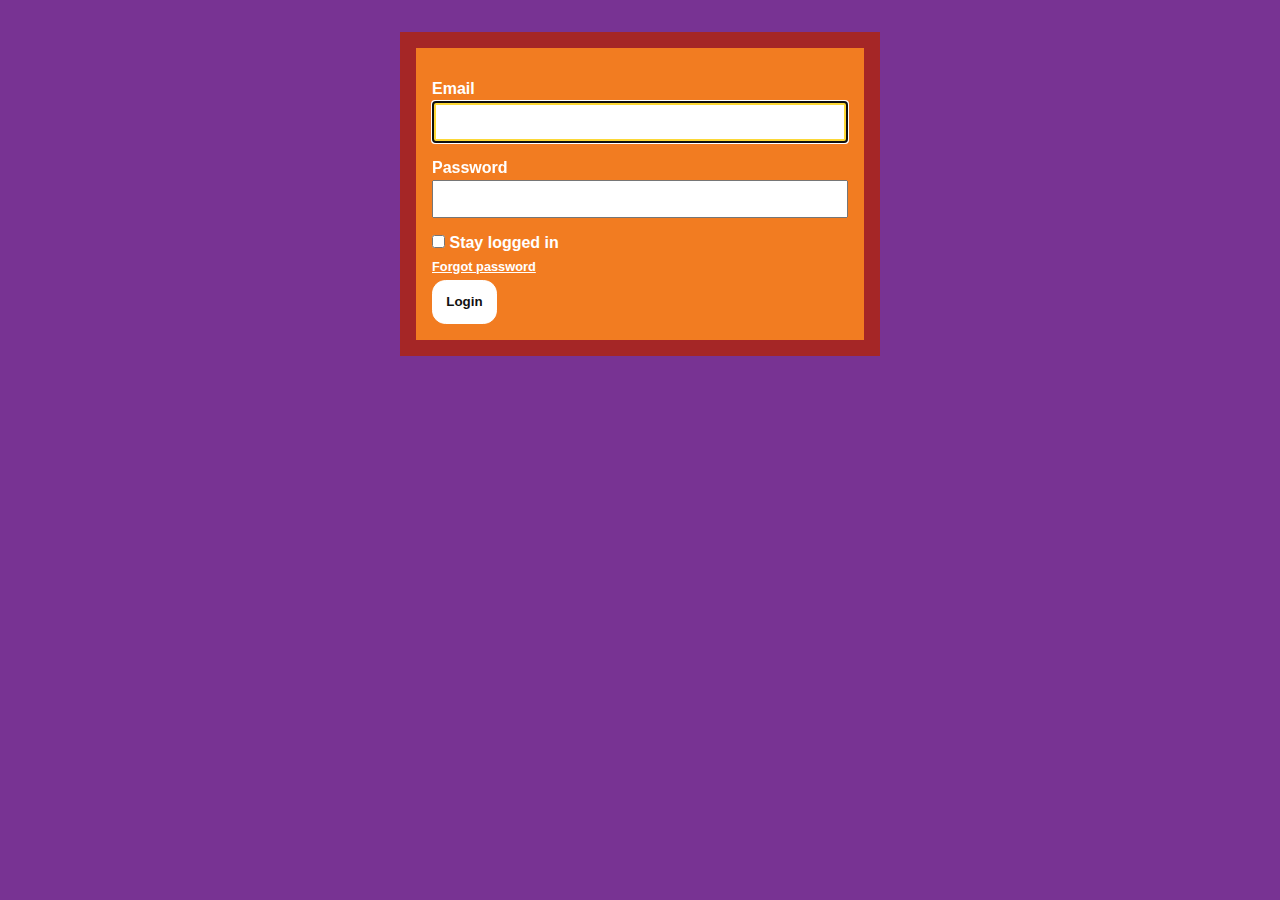
<file: styleguide-her/index.html>
<!doctype html>
<html lang="en">
<head>

    <meta charset="UTF-8">
    <meta name="viewport" content="width=device-width">

    <title>Zish styleguide</title>

    <link rel="stylesheet" href="css/style.css">

</head>
<body>

  <!-- LOGIN -->
  <form class="loginForm" action="blogs.html" method="post">
      <label for="field-email">Email</label>
      <input type="email" id="field-email" name="field-email" autocomplete="email" required autofocus>

      <label for="field-password">Password</label>
      <input type="password" id="field-password" name="field-password" required>

      <input type="checkbox" id="field-stay-logged-in" name="field-stay-logged-in" value="stay-logged-in">
      <label for="field-stay-logged-in">Stay logged in</label>

      <a href="/">Forgot password</a>

      <button type="submit">Login</button>
  </form>

</body>
</html>
</file>
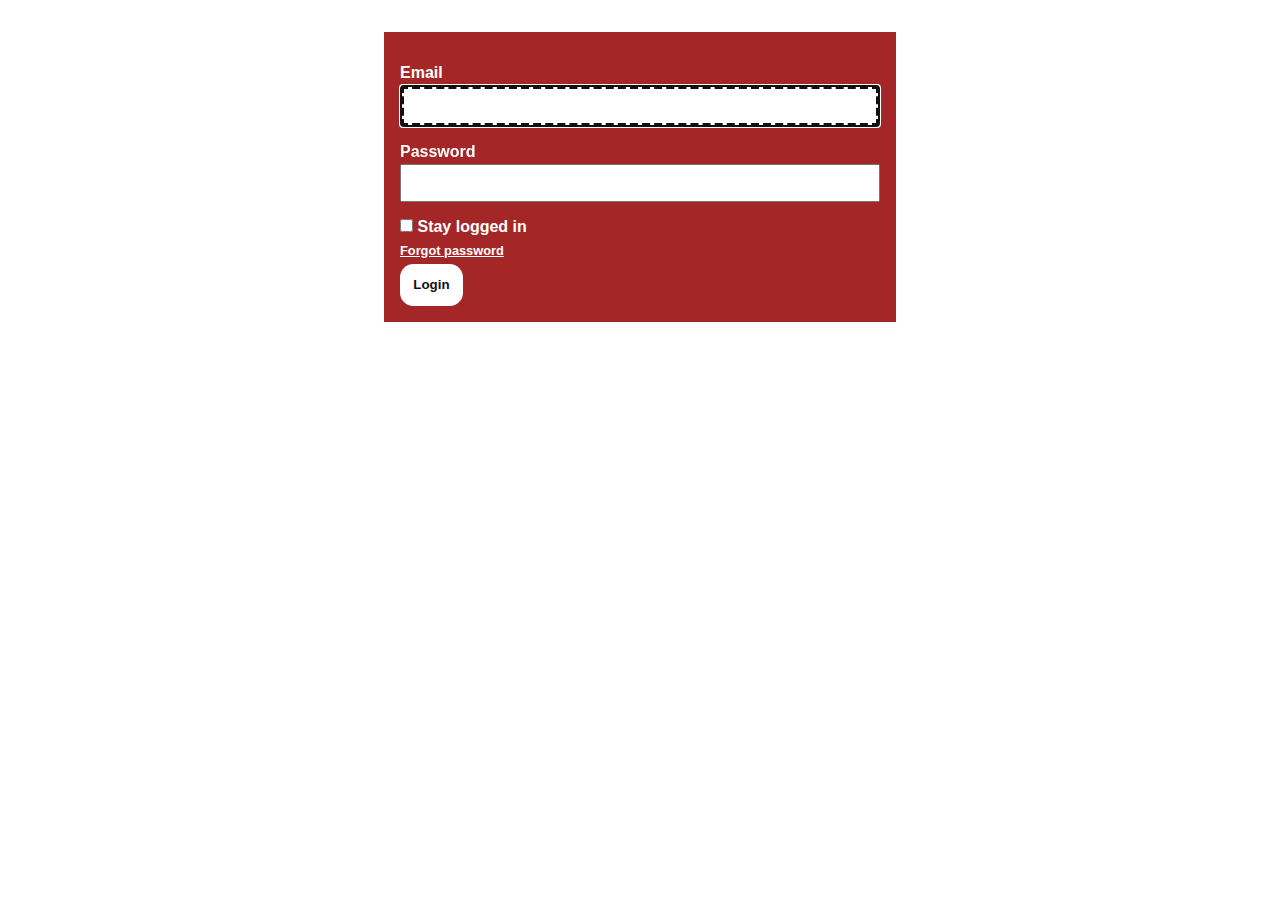
<file: styleguide/index.html>
<!doctype html>
<html lang="en">
<head>

    <meta charset="UTF-8">
    <meta name="viewport" content="width=device-width">

    <title>Zish styleguide</title>

    <link rel="stylesheet" href="styles.css">

</head>
<body>

  <!-- LOGIN -->
  <form class="loginForm" action="styleguide.html" method="post">
      <label for="field-email">Email</label>
      <input type="email" id="field-email" name="field-email" autocomplete="email" required autofocus>

      <label for="field-password">Password</label>
      <input type="password" id="field-password" name="field-password" required>

      <input type="checkbox" id="field-stay-logged-in" name="field-stay-logged-in" value="stay-logged-in">
      <label for="field-stay-logged-in">Stay logged in</label>

      <a href="/">Forgot password</a>

      <button type="submit">Login</button>
  </form>

</body>
</html>
</file>
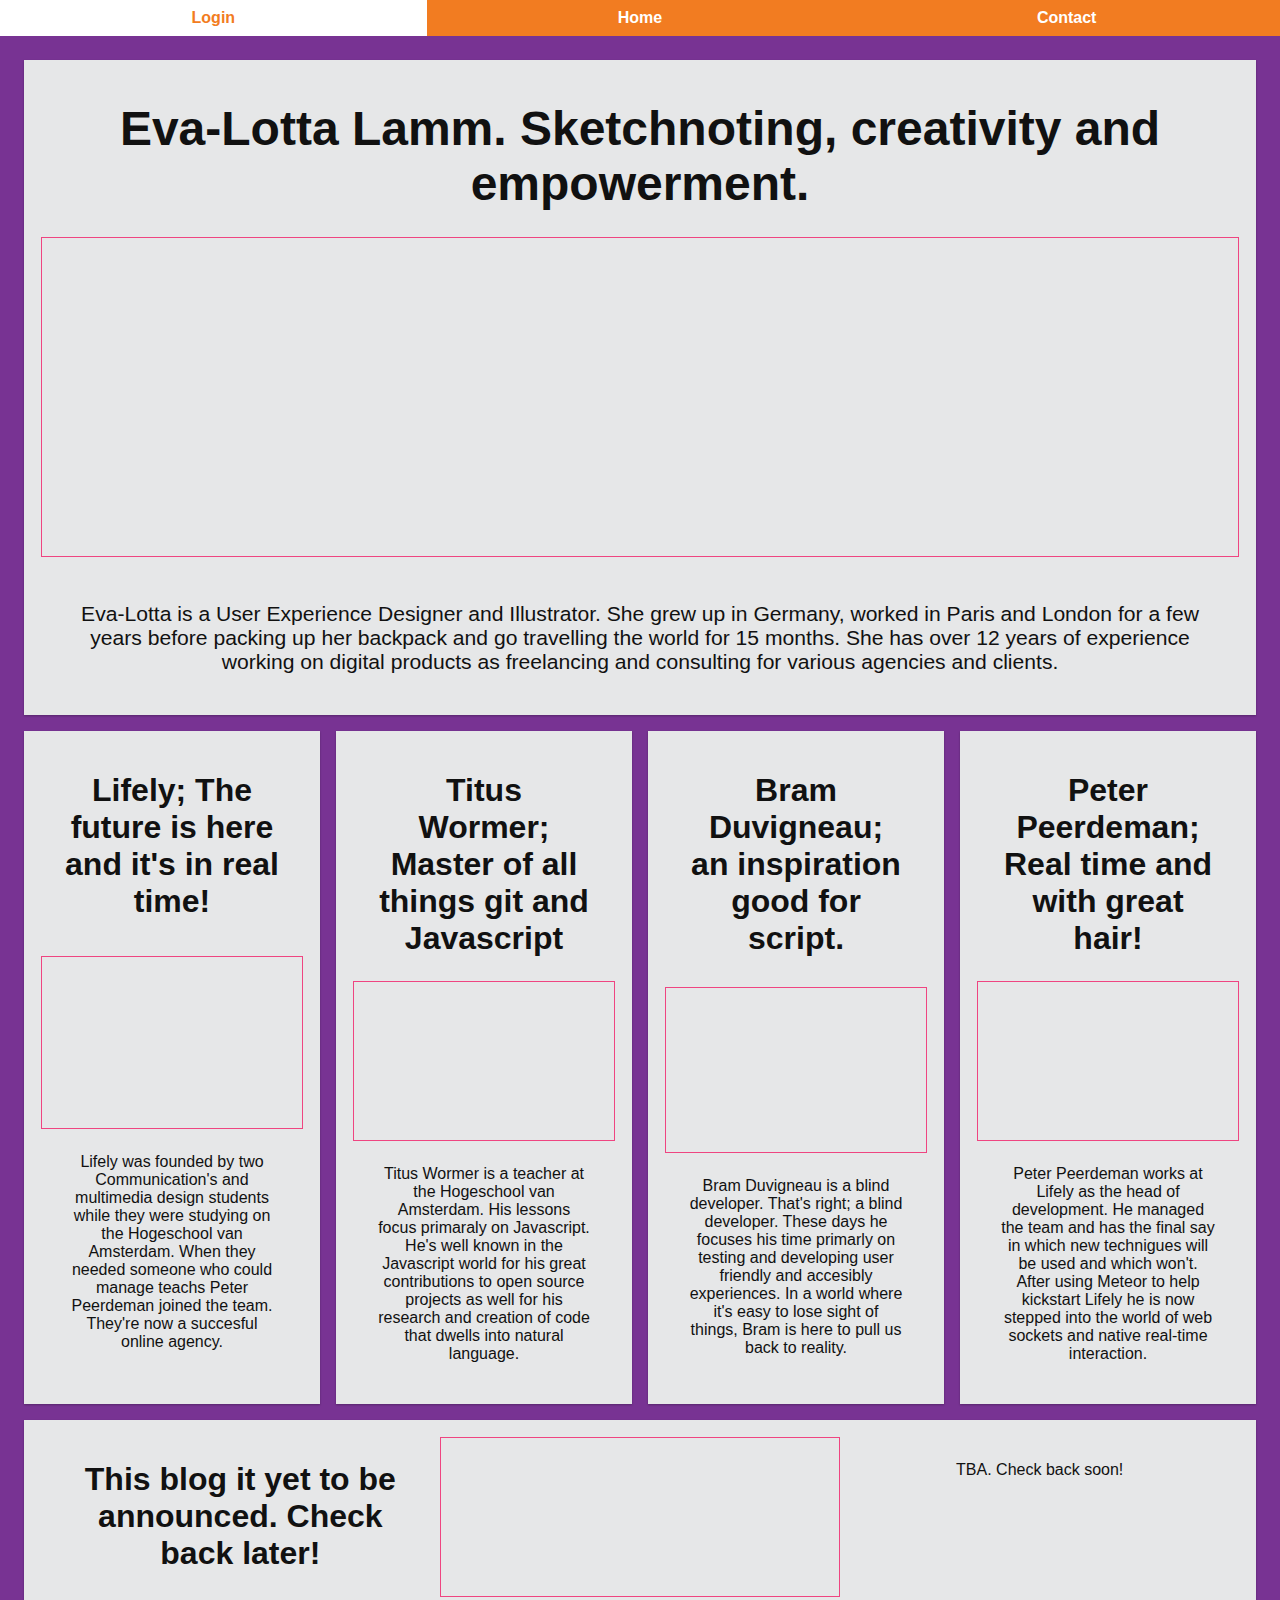
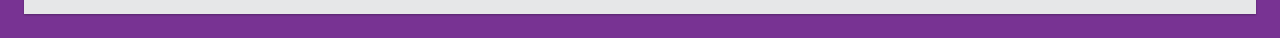
<file: styleguide-her/blogs.html>
<!doctype html>
<html lang="en">
<head>

    <meta charset="UTF-8">
    <meta name="viewport" content="initial-scale=1, width=device-width">

    <title>Zish Weekly nerd blog</title>

    <link rel="stylesheet" href="css/style.css">

</head>
<body>

<!-- NAV -->
<nav>
    <ul>
        <li><a href="index.html" aria-label="Home, current page">Login</a></li>
        <li><a href="blogs.html">Home</a></li>
        <li><a href="contact.html">Contact</a></li>
    </ul>
</nav>

<!-- ARTICLES -->
<div class="articleWrapper">
  <article>

    <div>
      <h1><a href="blogOne.html">Eva-Lotta Lamm. Sketchnoting, creativity and empowerment.</a></h1>
    </div>

    <div>
    </div>

    <div>
      <p>
        Eva-Lotta is a User Experience Designer and Illustrator. She grew up in Germany, worked in Paris and London for a few years before packing up her backpack and go travelling the world for 15 months. She has over 12 years of experience working on digital products as freelancing and consulting for various agencies and clients.
      </p>
    </div>

  </article>

  <article>

    <div>
      <h1><a href="/">Lifely; The future is here and it's in real time!</a></h1>
    </div>

    <div>
    </div>

    <div>
        <p>
            Lifely was founded by two Communication's and multimedia design students while they were studying on the Hogeschool van Amsterdam. When they needed someone who could manage teachs Peter Peerdeman joined the team. They're now a succesful online agency.
        </p>
    </div>

  </article>

  <article>

    <div>
      <h1><a href="/">Titus Wormer; Master of all things git and Javascript</a></h1>
    </div>

    <div>
    </div>

    <div>
      <p>
          Titus Wormer is a teacher at the Hogeschool van Amsterdam. His lessons focus primaraly on Javascript. He's well known in the Javascript world for his great contributions to open source projects as well for his research and creation of code that dwells into natural language.
      </p>
    </div>

  </article>

  <article>

    <div>
      <h1><a href="/">Bram Duvigneau; an inspiration good for script.</a></h1>
    </div>

    <div>
    </div>

    <div>
        <p>
            Bram Duvigneau is a blind developer. That's right; a blind developer. These days he focuses his time primarly on testing and developing user friendly and accesibly experiences. In a world where it's easy to lose sight of things, Bram is here to pull us back to reality.
        </p>
    </div>

  </article>

  <article>

    <div>
      <h1><a href="/">Peter Peerdeman; Real time and with great hair!</a></h1>
    </div>

    <div>
    </div>

    <div>
        <p>
            Peter Peerdeman works at Lifely as the head of development. He managed the team and has the final say in which new technigues will be used and which won't. After using Meteor to help kickstart Lifely he is now stepped into the world of web sockets and native real-time interaction.
        </p>
    </div>

  </article>
  <article>

    <div>
      <h1><a href="/">This blog it yet to be announced. Check back later!</a></h1>
    </div>

    <div>
    </div>

    <div>
        <p>
            TBA. Check back soon!
        </p>
    </div>

  </article>
</div>

<div class="loadingOverlay">
  <img src="loading.gif" alt="page loading">
</div>

</body>
</html>
</file>
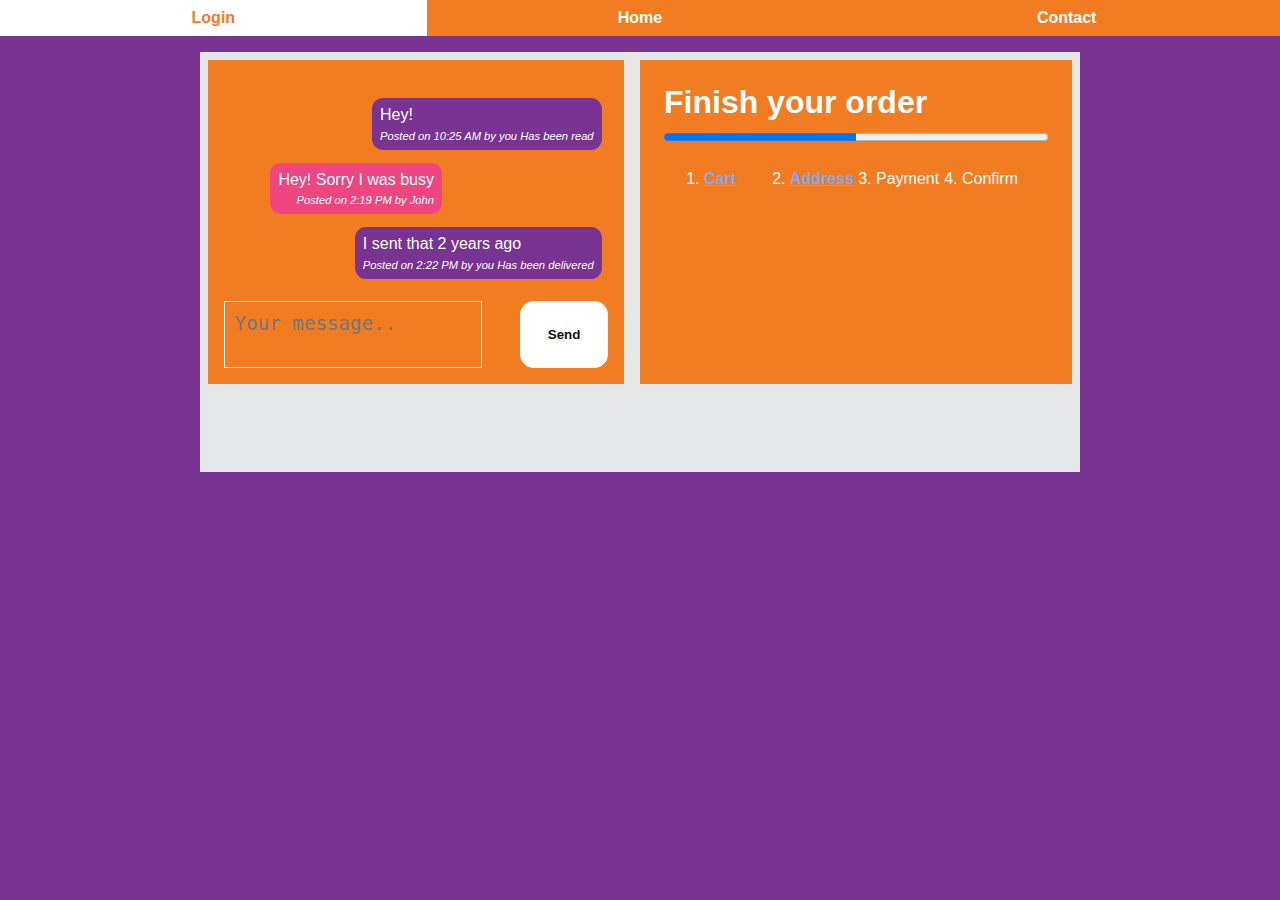
<file: styleguide-her/contact.html>
<!doctype html>
<html lang="en">
<head>

    <meta charset="UTF-8">
    <meta name="viewport" content="initial-scale=1, width=device-width">

    <title>Zish Weekly nerd blog</title>

    <link rel="stylesheet" href="css/style.css">
    <link rel="stylesheet" href="css/contact.css">

</head>
<body>

<!-- NAV -->
<nav>
    <ul>
        <li><a href="index.html" aria-label="Home, current page">Login</a></li>
        <li><a href="blogs.html">Home</a></li>
        <li><a href="contact.html">Contact</a></li>
    </ul>
</nav>

<div class="contactWrapper">
    <section class="chatBox">
      <ol class="chat">
          <li>

              <p>
                  Hey!
              </p>

              <footer>
                  <p>Posted on <time datatime="2015-01-22T10:25">10:25 AM</time> by you</p>
                  <p data-status="READ">Has been read</p>
              </footer>

          </li>
          <li>

              <p>
                  Hey! Sorry I was busy
              </p>

              <footer>
                  <p>Posted on <time datatime="2017-02-03T14:19">2:19 PM</time> by John</p>
              </footer>

          </li>
          <li>

              <p>
                  I sent that 2 years ago
              </p>

              <footer>
                  <p>Posted on <time datatime="2017-02-03T14:22">2:22 PM</time> by you</p>
                  <p data-status="DELIVERED">Has been delivered</p>
              </footer>

          </li>
      </ol>

      <form action="/" method="post">

          <!-- <label for="field-message">Message</label> -->
          <textarea name="field-message" id="field-message" placeholder="Your message.."></textarea>

          <button type="submit">Send</button>

      </form>
    </section>
    <nav class="stepIndicator">
        <h1>Finish your order</h1>
        <progress value="0.5" max="1">25%</progress>
        <ol>
            <li>
                <a href="/cart">Cart</a>
            </li>
            <li>
                <a href="#main-content" aria-label="Address, current step">Address</a>
            </li>
            <li>
                Payment
            </li>
            <li>
                Confirm
            </li>
        </ol>
    </nav>
<div>

</body>
</html>
</file>
<file: styleguide-her/css/style.css>
* {
    box-sizing: border-box;
}

body {
  font-family: sans-serif;
  font-size: 16px;
  background-color: #783393;
  color: #111111;
  padding:0;
  margin:0;
}

.contentWrapper {
  max-width: 45em;
  margin: 0 auto;
  padding: 1.5em;
}

/* TYPOGRAPHY */

a {
  text-decoration: underline;
  font-weight: bold;
  color: #111111;
}

a:focus {
    color: #ef4581;
    outline: none;
}

h1 {
  font-size: 2em;
  margin: 0;
}

h1:focus {
  color: #ef4581;
}

p {
  font-size: 1em;
  margin: 0;
}

/* `BUTTON`S */
button {
  background-color: #ffffff;
  border: none;
  padding: 1em;
  border-radius: 1em;
  color: #111111;
  font-weight: bold;
  cursor: pointer;
  border: 0.1em #ffffff solid;
}

button:hover, button:focus {
  background-color: #fcd837;
  color: #ffffff;
  border: 0.1em currentColor solid;
}

/* NAV */
nav {
  background-color: #f27c21;
  color: #ffffff;
}

nav ul {
  color: inherit;
  list-style-type: none;
  margin: 0;
  padding: 0;
  display: flex;
  flex-direction: row;
  flex-wrap: wrap;
}

nav ul li {
  color: inherit;
  flex:1;
}

nav ul li a {
  color: inherit;
  text-decoration: none;
  display: block;
  padding: 0.5em 0;
  text-align: center;
  border: 0.1em transparent solid;
}

nav ul li a:hover,
nav ul li a:focus {
  border: 0.1em #ffffff solid;
  background-color: #ffffff;
  color: #f27c21;
}

nav ul li ul li a {
  padding: 0;
}

nav ul li:hover > ul {
  display: block;
  position: absolute;
  bottom: -3.5;
  z-index: 9999;
}

nav ul li ul {
  display: none;
  padding:1em;
  background-color: #111111;
}

nav ul li ul li {
  display: block;
}

nav ul li ul li a {
  color: #ffffff;
  display: block;
  padding: 0.5em;
}

/* MEDIA ITEM */
.articleWrapper, article {
  display: flex;
  flex-direction: column;
  flex-wrap: wrap;

}

@media (min-width: 45em) {
  .articleWrapper, article {
    display: flex;
    flex-direction: row;
    flex-wrap: wrap;
    padding: 1em;
    max-width: 90em;
    margin: 0 auto;
    padding: 1em;
  }
}

.articleWrapper > article {
  flex: 1;
  border: 0.1em transparent dashed;
}

.articleWrapper > article:hover,
.articleWrapper > article:hover {
    border: 0.1em #ef4581 solid;
}

article {
  margin: 0.5em;
  background-color: #e6e7e8;
  border: 0.1rem solid #e0e0e0;
  box-shadow: 0 1px 2px rgba(0, 0, 0, 0.27);
  color: #111111;
  text-align: center;
  position: relative;
}

article > div {
    padding: 0.5em;
     flex:1;
}

@media (min-width: 45em) {
    article > div {
      padding: 1.5em;
      flex:1;
      min-width: 15em;
    }

    .articleWrapper article:first-of-type {
      min-width: 90%;
      flex-direction: column;
    }
}

article:first-of-type > div:nth-child(2) {
  background-image: url('http://www.uxsalon.com/wp-content/uploads/2016/02/eva-lotta-awwwards-workshop.jpg');
}

article:nth-child(2) > div:nth-child(2) {
  background-image: url('https://i.vimeocdn.com/portrait/18817105_300x300');
}

article:nth-child(3) > div:nth-child(2) {
  background-image: url('https://media.licdn.com/mpr/mpr/shrinknp_200_200/p/8/005/086/252/21e7fd5.jpg');
}

article:nth-child(4) > div:nth-child(2) {
  background-image: url('https://media.licdn.com/media-proxy/ext?w=800&h=800&hash=F57zLpL6PiPwuHtQA0qQPFzq9OM%3D&ora=1%2CaFBCTXdkRmpGL2lvQUFBPQ%2CxAVta9Er0Vinkhwfjw8177yE41y87UNCVordEGXyD3u0qYrdfyHpepTeKrWhuVkVfHgclAM6KfKhR2K3D5K9eN7pfN9z3sbkJI24ZxUBbFI8lWxI');
}

article:nth-child(5) > div:nth-child(2) {
  background-image: url('https://peterpeerdeman.nl/img/peterpeerdeman.jpg');
}

article > div:nth-child(2) {
  background-image: url("https://vasilis.nl/voto/fotos/klein/161001180558-de-boot-gemist-150.jpg");
  background-size: cover;
  background-repeat: no-repeat;
  background-position: center;
  border: 0.1em #ef4581 solid;
  min-height: 10em;
}

article > div:nth-child(1) {
  min-height: 10em;
}

article div h1 a {
  font-size: calc(1em);
  color: #111111;
  text-decoration: none;
}

article div h1 a:after {
    position: absolute;
    left: 0;
    right: 0;
    top: 0;
    bottom: 0;
    content: '';
}

article:first-of-type > div:nth-child(2) {
  min-height: 20em;
}

article:first-of-type div h1 a {
  font-size: calc(0.7em + 2vw);
}

@media (min-width: 100em) {

    article:first-of-type div h1 a {
        font-size: 1.6em;
    }
}

article:first-of-type div p {
  padding-top: 1em;
  font-size: calc(1em + 0.4vw);
}

article:first-of-type div img {
  height: 100%;
  width: auto;
}

/* FORM */
.loginForm {
  max-width: 30em;
  margin: 2em auto;
  background-color: #f27c21;
}

form {
  padding: 1em;
}

.loginForm:invalid {
  border: 1em #A52626 solid;
}

.loginForm:valid {
  border: 1em #398B27 solid;
}

form label {
  margin: 1em 0 0 0;
  display: inline-block;
  color: #ffffff;
  font-weight: bold;
}

form input {
  width: 100%;
  margin: 0.2em 0 0 0;
  padding: 0.5em;
  font-size: 1em;
  box-sizing: border-box;
}

form input:focus {
  border:0.3em #fcd837 solid;
}

form input[type="checkbox"] {
  width: auto;
  border:0.1em #fcd837 dashed;
}

form a {
  display: block;
  color: #ffffff;
  font-size: 0.8em;
  margin: 0.5em 0 0.5em 0;007D70
}

form a:focus {
  border: 0.3em #fcd837 solid;
}

/* LOADING */
.loadingOverlay {
  position: fixed;
  z-index: 9999;
  text-align: center;
  width:100%;
  height: 100%;
  top:0;
  left:-110vw;
  right:0;
  bottom:0;
  opacity:0;
  background: rgba(00, 00, 00, 0.9);
  animation: overlay 0.5s linear;
}

.loadingOverlay img {
  width: 5em;
  margin-top:10em;
}

/* HELPERS */
.componentsWrapper {
  display: flex;
  flex-direction: column;
  flex-wrap: wrap;
}

@media (min-width: 45em) {
  .componentsWrapper {
    flex-direction: row;
  }
}

@keyframes rotate {
  0% {
    transform: scale(1);
  }
  50% {
    transform: scale(2);
  }
  100% {
    transform: scale(1);
  }
}

@keyframes overlay {
  0% {
    opacity: 1;
    left:0;
  }
  80% {
    opacity: 1;
    left:0;
  }
  100% {
    opacity: 0;
    left:0;
  }
}
</file>
<file: styleguide/styles.css>
body {
  font-family: sans-serif;
  color: #111111;
  padding:0;
  margin:0;
}

.contentWrapper {
  max-width: 45em;
  margin: 0 auto;
  padding: 1.5em;
}

/* TYPOGRAPHY */

a {
  text-decoration: underline;
  font-weight: bold;
  color: #111111;
}

a:focus {
  border: 0.1em #111111 dashed;
}

h1 {
  font-size: 2em;
  margin: 0;
}

h1:focus {
  border: 0.1em #111111 dashed;
}

p {
  font-size: 1em;
  margin: 0;
}

/* BUTTONS */
button {
  background-color: #ffffff;
  border: none;
  padding: 1em;
  border-radius: 1em;
  color: #111111;
  font-weight: bold;
  cursor: pointer;
}

button:hover, button:focus {
  background-color: #111111;
  color: #ffffff;
  border: 0.1em currentColor solid;
}

/* NAV */
nav {
  background-color: #111111;
  color: #ffffff;
}

nav ul {
  color: inherit;
  list-style-type: none;
  margin: 0;
  padding: 0;
  display: flex;
  flex-direction: row;
  flex-wrap: wrap;
}

nav ul li {
  color: inherit;
  flex:1;
}

nav ul li a {
  color: inherit;
  display: block;
  padding: 0.5em 0;
  text-align: center;
  border: 0.2em transparent dashed;
}

nav ul li a:hover,
nav ul li a:focus {
  border: 0.2em #ffffff dashed;
}

nav ul li ul li a {
  padding: 0;
}

nav ul li:hover > ul {
  display: block;
  position: absolute;
  bottom: -3.5;
  z-index: 9999;
}

nav ul li ul {
  display: none;
  padding:1em;
  background-color: #111111;
}

nav ul li ul li {
  display: block;
}

nav ul li ul li a {
  color: #ffffff;
  display: block;
  padding: 0.5em;
}

/* MEDIA ITEM */
.articleWrapper, article {
  display: flex;
  flex-direction: column;
  flex-wrap: wrap;
}

@media (min-width: 45em) {
  .articleWrapper, article {
    display: flex;
    flex-direction: row;
    flex-wrap: wrap;
  }
}

.articleWrapper > article {
  flex: 1;
  border: 0.2em transparent dashed;
}

.articleWrapper > article:hover,
.articleWrapper > article:hover {
  border: 0.2em #000000 dashed;
}

article {
  margin: 0.5em;
  background-color: #ffffff;
  border: 0.1rem solid #e0e0e0;
  box-shadow: 0 1px 2px rgba(0, 0, 0, 0.27);
  color: #111111;
  position: relative;
}

article > div {
  padding: 1.5em;
  flex:1;
  min-width: 15em;
}

article:first-of-type {
  min-width: 90%;
}

article:first-of-type > div:nth-child(2) {
  background-image: url('http://www.froot.nl/wp-content/uploads/2015/03/De-Nachtwacht.png');
}

article:nth-child(2) > div:nth-child(2) {
  background-image: url('http://nl.dice.com/technieuws/wp-content/uploads/2014/04/Everyone-should-code-1.jpg');
}

article:nth-child(5) > div:nth-child(2) {
  background-image: url('https://cdn.pixabay.com/photo/2016/07/04/18/16/sun-flower-1497092_960_720.jpg');
}

article > div:nth-child(2) {
  background-image: url("https://vasilis.nl/voto/fotos/klein/161001180558-de-boot-gemist-150.jpg");
  background-size: cover;
  background-repeat: no-repeat;
  background-position: center;
  min-height: 14em;
}

article > div:nth-child(1) {
  min-height: 14em;
}

article div h1 a {
  font-size: calc(1em + 0.2vw);
  color: #111111;
}

article div h1 a:after {
  position: absolute;
	left: 0;
	right: 0;
	top: 0;
	bottom: 0;
	content: '';
}

article:first-of-type > div:nth-child(2) {
  min-height: 20em;
}

article:first-of-type div h1 a {
  font-size: calc(0.7em + 3vw);
}

article:first-of-type div p {
  padding-top: 1em;
  font-size: calc(1em + 0.4vw);
}

article:first-of-type div img {
  height: 100%;
  width: auto;
}

/* PICTURE WITH TEXT */
.picArticle {
 padding-left: 0;
 display: flex;
 flex-direction: column;
 flex-wrap: wrap;
}

@media (min-width: 45em) {
  .picArticle {
   flex-direction: row;
  }
}

.picArticle figure {
  margin: 0;
  padding:0;
  max-height: 80vh;
  overflow: hidden;
  position: relative;
  flex: 1;
  min-width:100%;
}

.picArticle figure h1 {
  position: absolute;
  display: block;
  color: #ffffff;
  text-align: center;
  padding: 1em 0;
  width: 100%;
  top: 0;
  background-color: rgba(0, 0, 0, 0.7);
}

.picArticle figure img {
  margin: 0;
  height: auto;
  width: 100%;
}

.picArticle figcaption {
  flex: 1;
  align-self: center;
  padding: 1.5em;
}

.picArticle img {
  width: 100%;
  margin:  1em 0;
}

@media (min-width: 45em) {
  .picArticle figure {
    min-width: 0;
  }
}

/* STEP INDICATOR */

.stepIndicator {
  flex:1;
}

.stepIndicator, form {
  background-color: #111111;
  margin: 0.5em;
  padding: 1.5em;
}

.stepIndicator progress {
  width: 100%;
  margin: 0.5em 0;
}

.stepIndicator ol {
  color: #ffffff;
  display: flex;
  flex-direction: column;
  max-width: 100%;
}

@media (min-width: 55em) {
  .stepIndicator ol {
    flex-direction: row;
  }
}

.stepIndicator ol li {
  color: inherit;
  width: 25%;
}

.stepIndicator ol li a {
  color: #7baaf7;
}

.stepIndicator ol li a:hover,
.stepIndicator ol li a:focus {
  border: 0.2em #ffffff dashed;
}

/* FORM */
.loginForm {
  max-width: 30em;
  margin: 2em auto;
}

form {
  padding: 1em;
}

form:invalid {
  background-color: #A52626;
}

form:valid {
  background: #398B27;
}

form label {
  margin: 1em 0 0 0;
  display: inline-block;
  color: #ffffff;
  font-weight: bold;
}

form input {
  width: 100%;
  margin: 0.2em 0 0 0;
  padding: 0.5em;
  font-size: 1em;
  box-sizing: border-box;
}

form input:focus {
  border:0.3em #111111 dashed;
}

form input[type="checkbox"] {
  width: auto;
  border:0.3em #111111 dashed;
}

form a {
  display: block;
  color: #ffffff;
  font-size: 0.8em;
  margin: 0.5em 0 0.5em 0;007D70
}

form a:focus {
  border: 0.3em #111111 dashed;
}

/* RATING */
fieldset {
  width: auto;
  margin-top: 1em;
  border:1px #000000 solid;
}

fieldset legend {
  display: block;
}

fieldset .rating {
  display: flex;
  flex-direction: row;
}

fieldset .rating label {
  flex:1;
}

input[type="radio"]:checked+label {
  color: green;
  border: 0.1em green dashed;
  animation: rotate 1s linear;
}

fieldset .rating input {
  display: none;
}

@media (min-width: 45em) {
  fieldset {
    width: 50%;
  }
}

/* LOADING */
.loadingOverlay {
  position: absolute;
  z-index: 9999;
  text-align: center;
  width:100%;
  height: 100%;
  top:0;
  left:-110vw;
  right:0;
  bottom:0;
  opacity:0;
  background: rgba(00, 00, 00, 0.9);
  animation: overlay 2s linear;
}

.loadingOverlay img {
  width: 5em;
  margin-top:10em;
}

/* HELPERS */
.componentsWrapper {
  display: flex;
  flex-direction: column;
  flex-wrap: wrap;
}

@media (min-width: 45em) {
  .componentsWrapper {
    flex-direction: row;
  }
}

@keyframes rotate {
  0% {
    transform: scale(1);
  }
  50% {
    transform: scale(2);
  }
  100% {
    transform: scale(1);
  }
}

@keyframes overlay {
  0% {
    opacity: 1;
    left:0;
  }
  80% {
    opacity: 1;
    left:0;
  }
  100% {
    opacity: 0;
    left:-110vw;
  }
}
</file>
<file: styleguide-her/css/contact.css>
.contactWrapper {
    background-color: #e6e7e8;
    margin: 1em auto;
    position: relative;
    max-width: 90%;
    padding: 0 0 5em 0;
    border: none;
    display: flex;
    flex-direction: column;
}

@media (min-width: 55em) {

    .contactWrapper {
        max-width: 55em;
        flex-direction: row;
    }
}

/* CHAT */
.chatBox {
  background-color: #f27c21;
  margin: 0.5em;
  padding: 1em;
  flex:1;
}

.chat {
  display: flex;
  flex-wrap: wrap;
  flex-direction: column;
  list-style: none;
}

.chat li {
  width: 100%;
  border-radius: 0.7em;
  margin: 0.4em;
  padding: 0.5em;
}

@media (min-width: 20em) {

    .chat li {
      width: 100%;
      width: max-content;
    }

}

.chat li:nth-child(odd) {
  align-self: flex-end;
  color: #ffffff;
  background-color: #783393;
}

.chat li:nth-child(even) {
  background-color: #ef4581;
  color: #ffffff;
}

.chat li p {
  display: inline-block;
  margin:0;
  padding:0;
}

.chat li footer {
  background-color: grey;
  display: block;
  padding-top: .5em;
  text-align: right;
  font-size: .7em;
  font-style: italic;
  background-color: inherit;
}

.chatBox form {
  display: flex;
  padding:0;
  margin:0;
  background-color: transparent;
}

.chatBox form textarea {
  margin:0 2em 0 0;
  padding:0.5em;
  flex:4;
  background-color: inherit;
  resize: none;
  border: 0.1em #ffffff solid;
  color: #fcd837;
  font-size: 1.2em;
}

.chatBox form textarea:hover,
.chatBox form textarea:focus {
  border: 0.1em #fcd837 solid;
}

.chatBox form button {
  flex:1;
}

/* STEP INDICATOR */

.stepIndicator {
  flex:1;
}

.stepIndicator, form {
  background-color: #f27c21;
  margin: 0.5em;
  padding: 1.5em;
}

.stepIndicator progress {
  width: 100%;
  margin: 0.5em 0;
}

.stepIndicator ol {
  color: #ffffff;
  display: flex;
  flex-direction: column;
  max-width: 100%;
}

@media (min-width: 55em) {
  .stepIndicator ol {
    flex-direction: row;
  }
}

.stepIndicator ol li {
  color: inherit;
  width: 25%;
}

.stepIndicator ol li a {
  color: #7baaf7;
}

.stepIndicator ol li a:hover,
.stepIndicator ol li a:focus {
  border: 0.2em #ffffff dashed;
}
</file>
